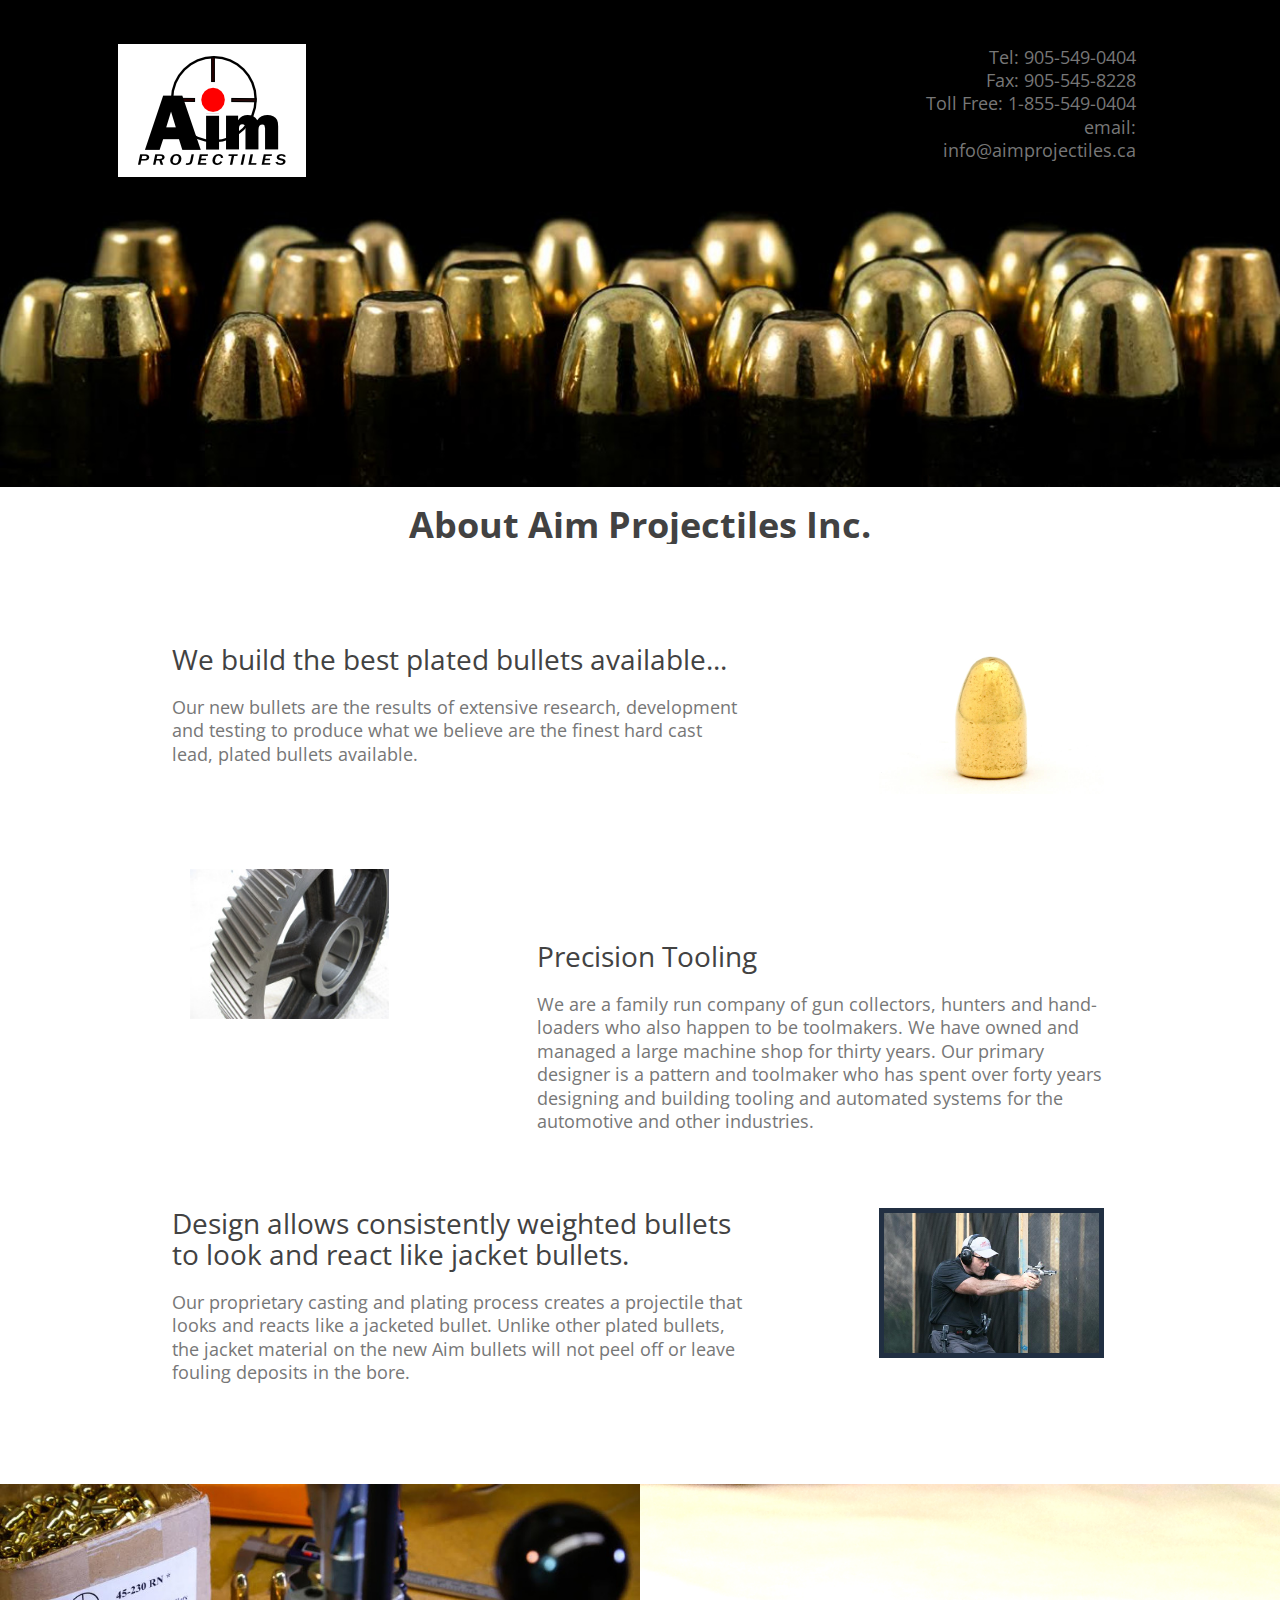
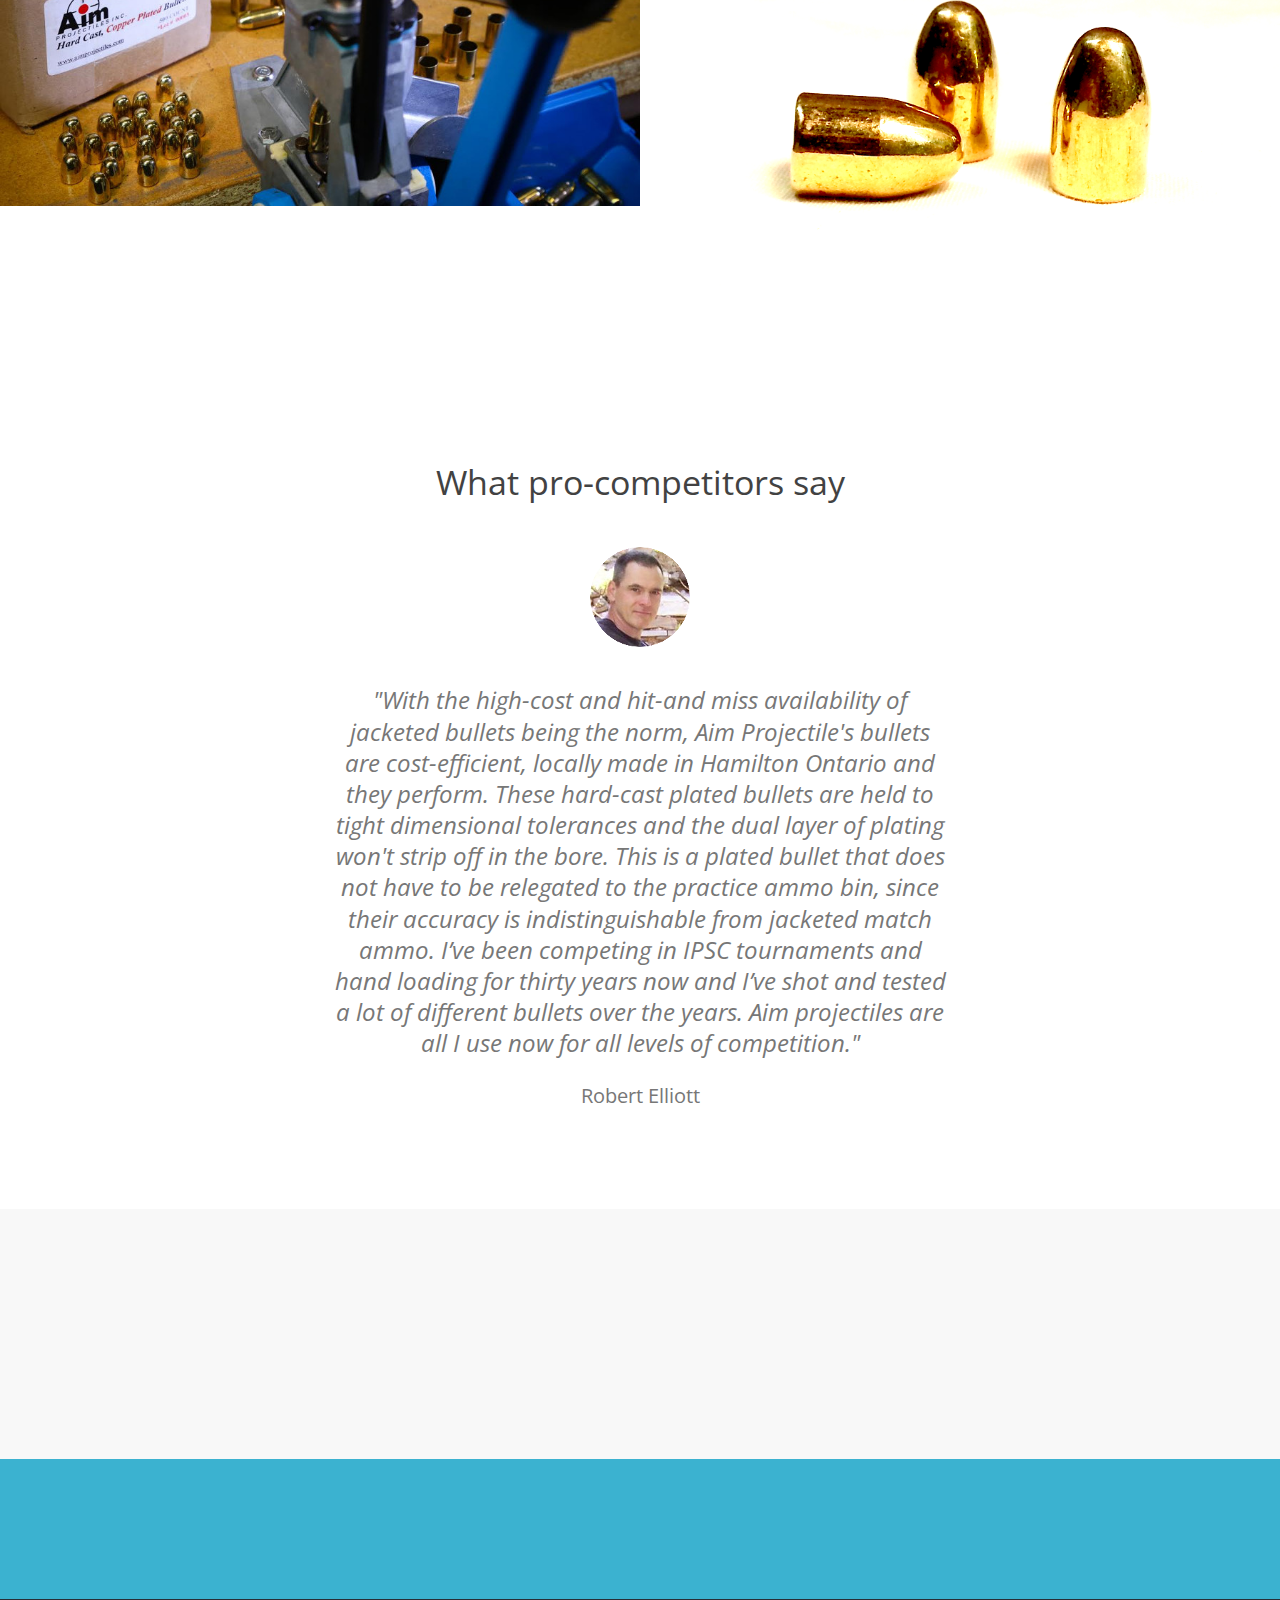
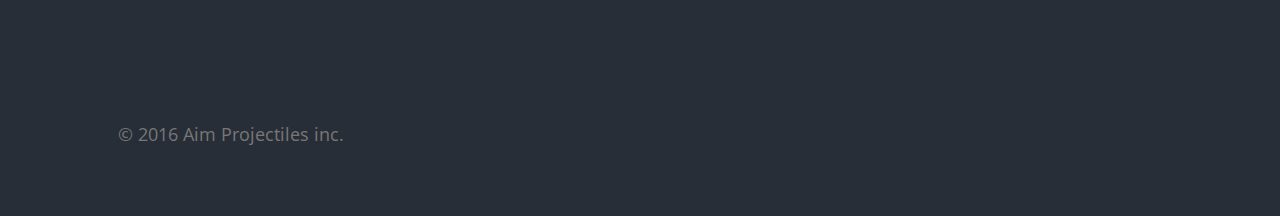
<file: index.html>
<!doctype html>
<html prefix="og: http://ogp.me/ns#" lang="en">
<head>
	<meta charset="utf-8">
	<meta http-equiv="X-UA-Compatible" content="IE=edge">
	<title>AIM Projectiles - Trust out bullets performance &amp; precision</title>
	<meta name="viewport" content="width=device-width, initial-scale=1">
	<meta name="Description" lang="en" content="">
	<!-- Schema.org markup for Google+ -->
	<meta itemprop="name" content="AIM Projectiles - Trust out bullets performance &amp; precision">
	<meta itemprop="description" content="custom designed tools build the best quality, performance and precion bullets">
	<meta itemprop="image" content="http://liviam.ca/assets/img/logos/logo_bk.png">
	<!-- Twitter Card data -->
	<meta name="twitter:card" content="summary_large_image">
	<meta name="twitter:site" content="@correlate-news">
	<meta name="twitter:title" content="AIM Projectiles - Trust out bullets performance &amp; precision">
	<meta name="twitter:description" content="Concussion Education Service">
	<meta name="twitter:creator" content="@author_handle">
	<meta name="twitter:image:src" content="http://liviam.ca/aimproj/assets/img/logos/aim_logo.png">
	<!-- Open Graph meta information -->
	<meta property="og:title" content="Aim Projectiles">
	<meta property="og:type" content="website">
	<meta property="og:url" content="http://liviam.ca">
	<meta property="og:image" content="http://liviam.ca/aimproj/assets/img/logos/aim_logo.png">
	<meta property="og:description" content="">
	<!-- Google Fonts -->
	<link href='http://fonts.googleapis.com/css?family=Open+Sans:700,600,800,400|Old+Standard+TT:400,700' rel='stylesheet' type='text/css'>
	<!-- Apple touch icon links -->
	<link rel="icon" sizes="192x192" href="touch-icon-192x192.png">
	<link rel="apple-touch-icon-precomposed" sizes="180x180" href="apple-touch-icon-180x180-precomposed.png">
	<link rel="apple-touch-icon-precomposed" sizes="152x152" href="apple-touch-icon-152x152-precomposed.png">
	<link rel="apple-touch-icon-precomposed" sizes="144x144" href="apple-touch-icon-144x144-precomposed.png">
	<link rel="apple-touch-icon-precomposed" sizes="120x120" href="apple-touch-icon-120x120-precomposed.png">
	<link rel="apple-touch-icon-precomposed" sizes="114x114" href="apple-touch-icon-114x114-precomposed.png">
	<link rel="apple-touch-icon-precomposed" sizes="76x76" href="apple-touch-icon-76x76-precomposed.png">
	<link rel="apple-touch-icon-precomposed" sizes="72x72" href="apple-touch-icon-72x72-precomposed.png">
	<link rel="apple-touch-icon-precomposed" href="apple-touch-icon-precomposed.png">
	<!-- Favicon link -->
	<link rel="shortcut icon" href="/favicon.ico">
	<!-- IE tile icon links -->
	<meta name="msapplication-TileColor" content="#FFFFFF">
	<meta name="msapplication-TileImage" content="assets/img/ms-icon-144x144.png">
	<meta name="msapplication-square310x310logo" content="assets/img/ms-icon-310x310.png">
	<meta name="msapplication-wide310x150logo" content="assets/img/ms-icon-310x150.png">
	<meta name="msapplication-square150x150logo" content="assets/img/ms-icon-150x150.png">
	<meta name="msapplication-square70x70logo" content="assets/img/ms-icon-70x70.png">
	<!-- CSS links -->
	<link rel="stylesheet" href="assets/css/normalize.css">
	<link rel="stylesheet" href="assets/css/base.css">
	<link rel="stylesheet" href="assets/css/layout.css">
	<link rel="stylesheet" href="assets/css/modules.css">
	<!-- Header Javascript links -->
	<!--[if lt IE 9]>
		<script src="assets/js/html5.js"></script>
		<script src="assets/js/respond.min.js"></script>
	<![endif]-->
</head>
<body>
<!-- banner -->
<div class="row row--banner">
	<header class="row container-wide header" role="banner">
		<div class="header__logo">
			<img src="assets/img/aim-logo.png" alt="AIM Projectiles Logo">
		</div>
		<!-- <nav class="header__nav" role="navigation">
			<ul>
				<li class="header__nav-bio"><a href="bio.html">Bio</a></li>
				<li class="header__nav-contact current"><a href="story.html">Blog</a></li>
			</ul>
			
		</nav> -->

		
	</header>
	<section class="row container-medium banner-content">
		<!-- <h1 class="banner-content__heading">
			AIM Projectiles Inc.
		</h1> -->
		<!--<a href="#"><img src="assets/img/icon-cta.png" alt="App store"></a> -->
	</section>
</div>
<!-- freshest stories -->
<!-- <div class="row row--padding-wide fresh-stories">
	<div class="row container-wide">
			<div class="col-wide fresh-stories__story1">
				<h2 class="fresh-stories__heading">
					Story One
				</h2>
				<p>
					<img src='./assets/img/x.jpg' />
					 <span>Sed cursus ante dapibus diam. Sed nisi. Nulla quis sem at nibh elementum imperdiet.</span>
				</p>
			</div>
			<div class="col-wide fresh-stories__story2">
				<h2 class="fresh-stories__heading">
					Story Two
				</h2>
				<p>
				<img src='assets/img/bell.jpg' />
				<span>Integer nec odio. Praesent libero. Sed cursus ante dapibus diam.</span> 

				</p>
			</div>
			<div class="col-wide fresh-stories__story3">
				<h2 class="fresh-stories__heading">
					Story Three
				</h2>
				<p>
					<img src='assets/img/head.jpg' />
					<span>Taciti sociosqu ad litora torquent per conubia nostra, per inceptos himenaeos.</span>
				</p>
			</div>
		</div>
	</div>
</div> -->
<div class="row container-wide header__contact">
	<ul>
		<li>Tel: 905-549-0404</li>
		<li>Fax: 905-545-8228</li>
		<li>Toll Free: 1-855-549-0404</li>
		<li>email: info@aimprojectiles.ca</li>
	</ul>
</div>
 <div class="row intro">
 	<h1>About Aim Projectiles Inc.</h1>
 </div>
<!-- features -->
<div class="row row--white row--padding-wide features">
	
	<div class="row container-medium">
		<div class="row features__row">
			<div class="col-narrow--right features__bullet">
			</div>
			<div class="col-wide">
				<h2 class="features__heading">
					We build the best plated bullets available...
				</h2>
				<p class="features__text">
					Our new bullets are the results of extensive research, development and testing to produce what we believe are the finest hard cast lead, plated bullets available. 
				</p>
			</div>
		</div>
		<div class="row features__row">
			<div class="col-narrow features__gear">
			</div>
			<div class="col-wide--right features__padding">
				<h2 class="features__heading">
					Precision Tooling
				</h2>
				<p class="features__text">
				We are a family run company of gun collectors, hunters and hand-loaders who also happen to be toolmakers. We have owned and managed a large machine shop for thirty years. Our primary designer is a pattern and toolmaker who has spent over forty years designing and building tooling and automated systems for the automotive and other industries. 
				</p>			
			</div>
		</div>
		<div class="row features__row">
			<div class="col-narrow--right features__shooter">
			</div>
			<div class="col-wide">
				<h2 class="features__heading">
					Design allows consistently weighted bullets to look and react like jacket bullets.
				</h2>
				<p class="features__text">
					Our proprietary casting and plating process creates a projectile that looks and reacts like a jacketed bullet. Unlike other plated bullets, the jacket material on the new Aim bullets will not peel off or leave fouling deposits in the bore. 
				</p>
			</div>
		</div>
	</div>
</div>

<!-- photos -->
<div class="row">
	<div class="col-medium">
		<img src="assets/img/mid1.jpg" alt="bullet machine with selection of bullets and blank shells">
	</div>
	<div class="col-medium">
		<img src="assets/img/mid2.png" alt="9mm-124gr RN bullets">
	</div>
</div>

<!-- testimonials -->
<div class="row row--white row--padding-wide testimonials">
	<section class="row container-narrow">
		<h3 class="testimonials__heading">
			What pro-competitors say
		</h3>
		<img src="assets/img/rob_avatar.png" alt="Robert Elliott - Avatar">
		<blockquote>
			<p class="testimonials__quote">
				<em>"With the high-cost and hit-and miss availability of jacketed bullets being the norm, Aim Projectile's bullets are cost-efficient, locally made in Hamilton Ontario and they perform. These hard-cast plated bullets are held to tight dimensional tolerances and the dual layer of plating won't strip off in the bore. This is a plated bullet that does not have to be relegated to the practice ammo bin, since their accuracy is indistinguishable from jacketed match ammo. I’ve been competing in IPSC tournaments and hand loading for thirty years now and I’ve shot and tested a lot of different bullets over the years.  Aim projectiles are all I use now for all levels of competition." </em>
			</p>
			<p class="testimonials__source">
				Robert Elliott
			</p>
		</blockquote>
	</section>
</div>

<!-- facts -->
<div class="row row--grey row--padding-wide facts">
	<section class="row container-narrow facts-intro">
		<h3 class="facts-intro__heading">
			<!-- A few facts -->
		</h3>
		<p class="facts-intro__text">
			<!-- Lorem ipsum dolor sit amet, consectetur adipiscing metus elit. -->
		</p>
	</section>
	<!-- <div class="row container-medium facts-list">
		<div class="col-narrow">
			<span class="facts-list__icons facts-list__id"></span>
			<h4 class="facts-list__heading">2,000,000</h4>
			<p class="facts-list__text">Lorem ipsum</p>
		</div>
		<div class="col-narrow">
			<span class="facts-list__icons facts-list__eye"></span>
			<h4 class="facts-list__heading">11,000,000</h4>
			<p class="facts-list__text">Lorem ipsum</p>
		</div>
		<div class="col-narrow">
			<span class="facts-list__icons facts-list__timer"></span>
			<h4 class="facts-list__heading">5 minutes</h4>
			<p class="facts-list__text">Lorem ipsum</p>
		</div>
		<div class="col-narrow">
			<span class="facts-list__icons facts-list__chart"></span>
			<h4 class="facts-list__heading">40%</h4>
			<p class="facts-list__text">Lorem ipsum</p>
		</div>
	</div> -->
</div>

<!-- press -->
<div class="row row--blue row--padding-medium press">
	<section class="row container-wide">
		<!-- <h3 class="press__heading">
			Recent press
		</h3> -->
		<div class="row">
			<!-- <div class="press__logos press__logos--solvable">
				<a href="#"><img src="assets/img/logo-solveable.png" alt="Solveable"></a>	
			</div>
			<div class="press__logos press__logos--nc">
				<a href="#"><img src="assets/img/logo-nc.png" alt="NC"></a>
			</div>
			<div class="press__logos press__logos--waratah">
				<a href="#"><img src="assets/img/logo-waratah.png" alt="The Waratah Post"></a>
			</div>
			<div class="press__logos press__logos--bevel">
				<a href="#"><img src="assets/img/logo-bevel.png" alt="The Bevel"></a>
			</div> -->
		</div>
	</section>
</div>

<!-- footer -->
<div class="row row--dark-grey row--padding-medium footer">
	<footer class="row container-wide" role="contentinfo">
		<div class="col-wide footer__info">
			<div class="footer__logo">
				<!-- <img src="assets/img/logos/concussion_smarts_final_small.png" alt="concussion smarts"> -->
			</div>
			<div class="row">
				<div class="col-medium">
					<!-- <ul>
						<li><a href="#">About</a></li>
						<li><a href="#">Contact</a></li>
						<li><a href="#">FAQ</a></li>
					</ul> -->
				</div>
				<!-- <div class="col-medium">
					<ul>
						<li><a href="#">Facebook</a></li>
						<li><a href="#">Twitter</a></li>
						<li><a href="#">Google+</a></li>
					</ul>
				</div> -->
			</div>
			<div class="row footer__copyright">
				<ul>
					<li>&copy; 2016 Aim Projectiles inc.</li>
					<!-- <li><a href="#">Privacy Policy</a></li>
					<li><a href="#">Terms</a></li> -->
				</ul>
			</div>
		</div>
		<div class="col-narrow--right footer__cta">
			<!-- <a href="#"><img src="assets/img/icon-cta.png" alt="App store"></a> -->
		</div>
		
		<script>
		  (function(i,s,o,g,r,a,m){i['GoogleAnalyticsObject']=r;i[r]=i[r]||function(){
		  (i[r].q=i[r].q||[]).push(arguments)},i[r].l=1*new Date();a=s.createElement(o),
		  m=s.getElementsByTagName(o)[0];a.async=1;a.src=g;m.parentNode.insertBefore(a,m)
		  })(window,document,'script','//www.google-analytics.com/analytics.js','ga');

		  ga('create', 'UA-72832203-1', 'auto');
		  ga('send', 'pageview');

		</script>
	</footer>
</div>
</body>
</html>
</file>
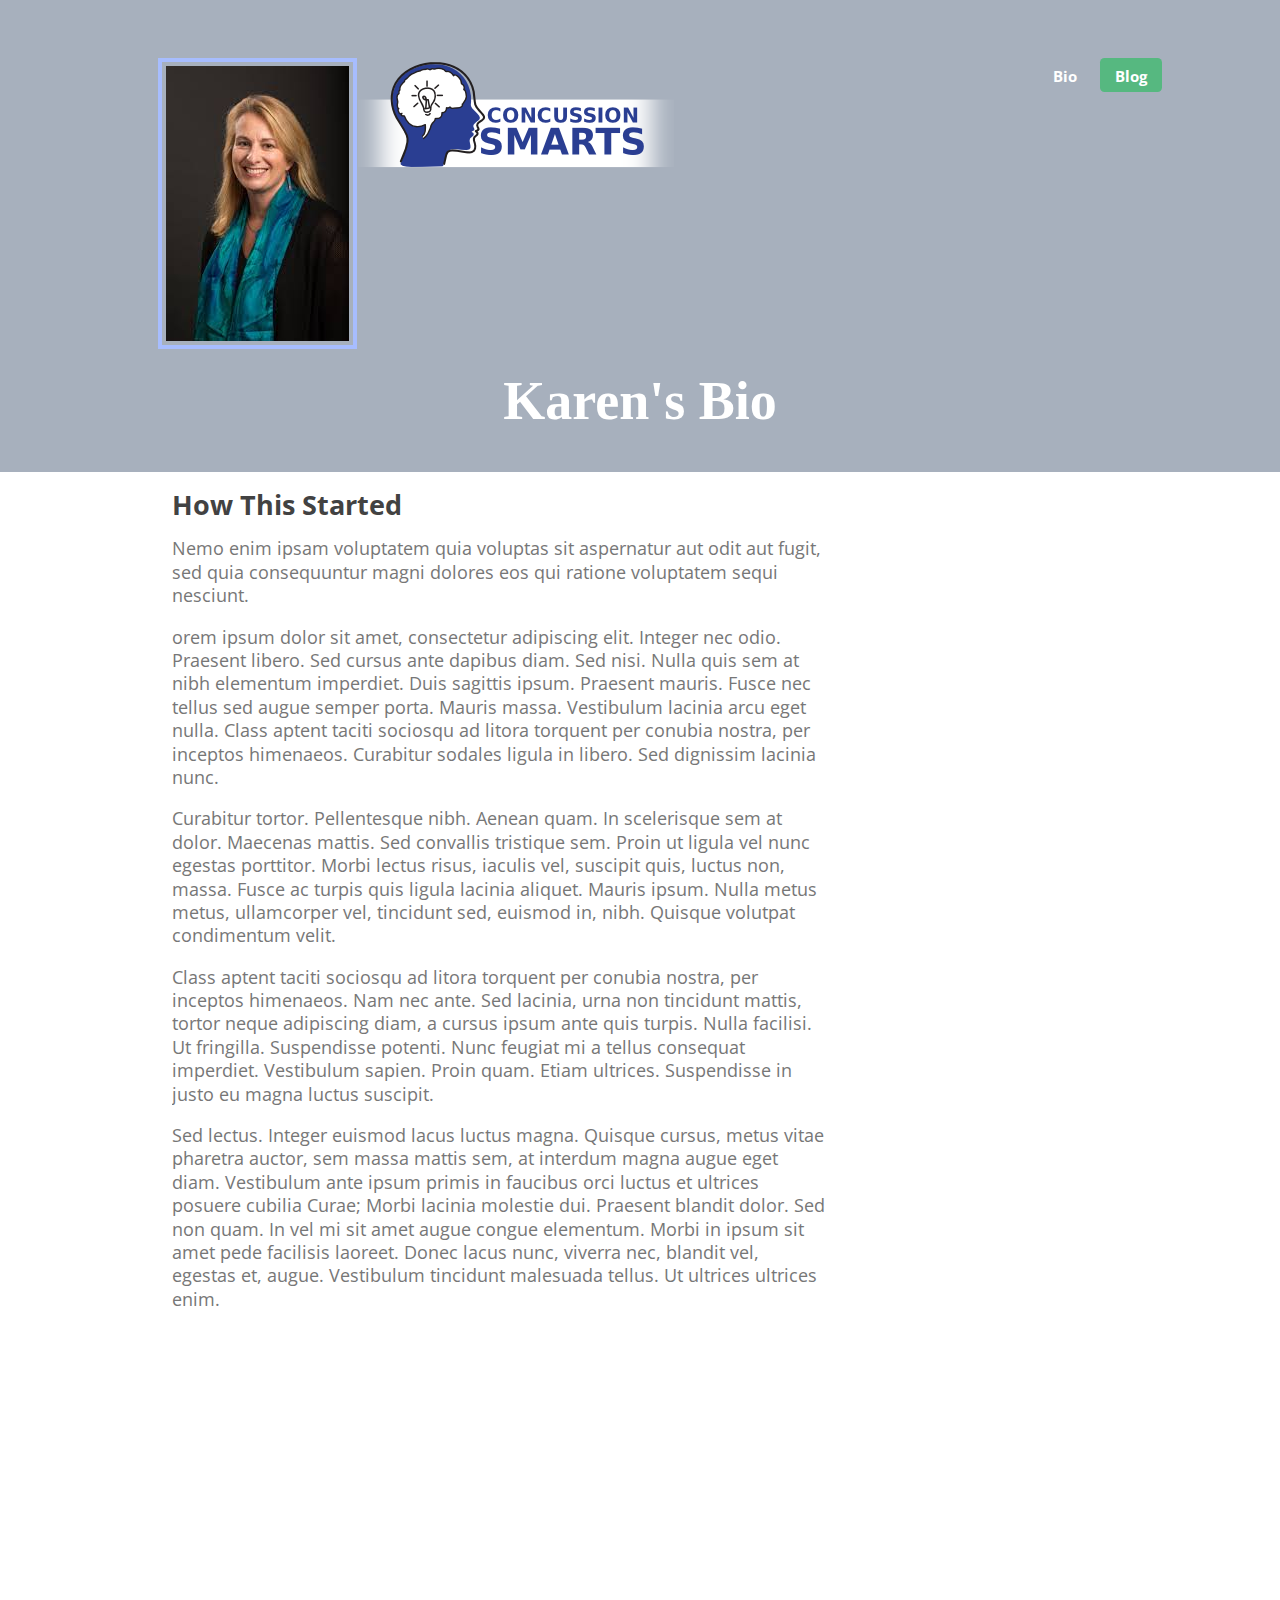
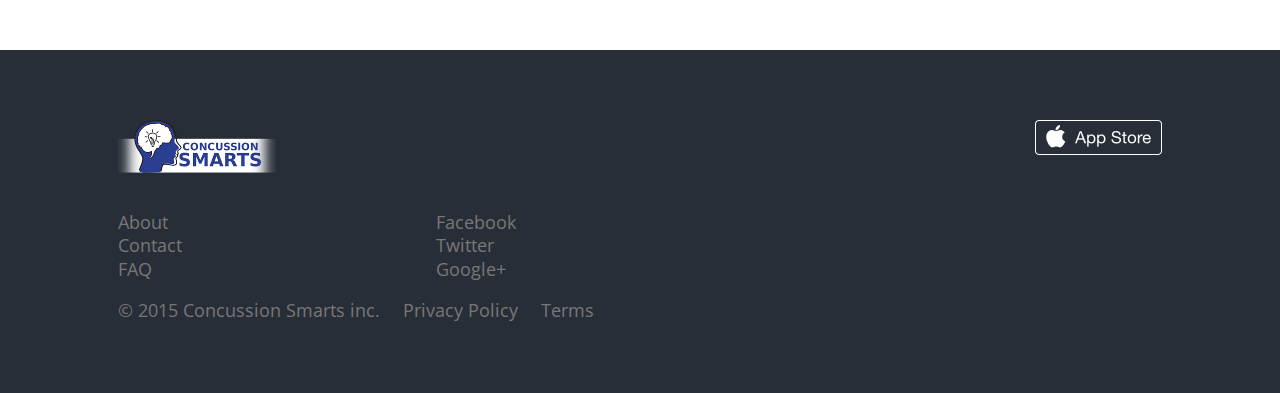
<file: bio.html>
<!doctype html>
<html prefix="og: http://ogp.me/ns#" lang="en">
<head>
	<meta charset="utf-8">
	<meta http-equiv="X-UA-Compatible" content="IE=edge">
	<title>Concussion Smarts - Bio - Karen Saevil-Turgeon</title>
	<meta name="viewport" content="width=device-width, initial-scale=1">
	<meta name="Description" lang="en" content="">
	<!-- Schema.org markup for Google+ -->
	<meta itemprop="name" content="Concussion Smarts - Know the facts - Education Service">
	<meta itemprop="description" content="concussion smarts boosts your knowlege so you know what to do with head injuries">
	<meta itemprop="image" content="http://liviam.ca/assets/img/logos/logo_bk.png">
	<!-- Twitter Card data -->
	<meta name="twitter:card" content="summary_large_image">
	<meta name="twitter:site" content="@correlate-news">
	<meta name="twitter:title" content="Concussion Smarts - Know the facts - Education Service">
	<meta name="twitter:description" content="Concussion Education Service">
	<meta name="twitter:creator" content="@author_handle">
	<meta name="twitter:image:src" content="http://liviam.ca/concussion-smarts/assets/img/logos/concussion_smarts_final_small.png">
	<!-- Open Graph meta information -->
	<meta property="og:title" content="Concussion Smarts">
	<meta property="og:type" content="website">
	<meta property="og:url" content="http://liviam.ca">
	<meta property="og:image" content="http://liviam.ca/concussion-smarts/assets/img/logos/concussion_smarts_final_small.png">
	<meta property="og:description" content="concussion smarts boosts your knowlege so you know what to do with head injuries">
	<!-- Google Fonts -->
	<link href='http://fonts.googleapis.com/css?family=Open+Sans:700,600,800,400|Old+Standard+TT:400,700' rel='stylesheet' type='text/css'>
	<!-- Apple touch icon links -->
	<link rel="icon" sizes="192x192" href="touch-icon-192x192.png">
	<link rel="apple-touch-icon-precomposed" sizes="180x180" href="apple-touch-icon-180x180-precomposed.png">
	<link rel="apple-touch-icon-precomposed" sizes="152x152" href="apple-touch-icon-152x152-precomposed.png">
	<link rel="apple-touch-icon-precomposed" sizes="144x144" href="apple-touch-icon-144x144-precomposed.png">
	<link rel="apple-touch-icon-precomposed" sizes="120x120" href="apple-touch-icon-120x120-precomposed.png">
	<link rel="apple-touch-icon-precomposed" sizes="114x114" href="apple-touch-icon-114x114-precomposed.png">
	<link rel="apple-touch-icon-precomposed" sizes="76x76" href="apple-touch-icon-76x76-precomposed.png">
	<link rel="apple-touch-icon-precomposed" sizes="72x72" href="apple-touch-icon-72x72-precomposed.png">
	<link rel="apple-touch-icon-precomposed" href="apple-touch-icon-precomposed.png">
	<!-- Favicon link -->
	<link rel="shortcut icon" href="/favicon.ico">
	<!-- IE tile icon links -->
	<meta name="msapplication-TileColor" content="#FFFFFF">
	<meta name="msapplication-TileImage" content="assets/img/ms-icon-144x144.png">
	<meta name="msapplication-square310x310logo" content="assets/img/ms-icon-310x310.png">
	<meta name="msapplication-wide310x150logo" content="assets/img/ms-icon-310x150.png">
	<meta name="msapplication-square150x150logo" content="assets/img/ms-icon-150x150.png">
	<meta name="msapplication-square70x70logo" content="assets/img/ms-icon-70x70.png">
	<!-- CSS links -->
	<link rel="stylesheet" href="assets/css/normalize.css">
	<link rel="stylesheet" href="assets/css/base.css">
	<link rel="stylesheet" href="assets/css/layout.css">
	<link rel="stylesheet" href="assets/css/modules.css">
	<!-- Header Javascript links -->
	<!--[if lt IE 9]>
		<script src="assets/js/html5.js"></script>
		<script src="assets/js/respond.min.js"></script>
	<![endif]-->
</head>
<body>
<!-- banner -->
<div class="row row--banner_cs_widget">
	<header class="row container-wide header" role="banner">
		<ul class="header__inline_list">
			<li class="header__bio">
				<img src="./assets/img/bio.jpg" />
			</li>
			<li class="header__logo">
				<img class='bio-logo' src="assets/img/logos/logo_bk.png" alt="Concussion Smarts">
			</li>
		</ul>
		<nav class="header__nav" role="navigation">
			<ul>
				<li class="header__nav-bio"><a href="bio.html">Bio</a></li>
				<li class="header__nav-contact current"><a href="story.html">Blog</a></li>
			</ul>
		</nav>
		<section class="row container-medium banner-content__heading_bio">
			<h1 class='banner-content_heading_layout '>Karen's Bio</h1>
			<!--<a href="#"><img src="assets/img/icon-cta.png" alt="App store"></a> -->
		</section>
	</header>
	
</div>
<!-- bio -->
<!-- freshest stories -->
<div class="row container-medium row--margin">
	<div class="row features__row">

			<div class="col-wide-stories stories__text">
				<h2 class="stories__heading">
					How This Started
				</h2>
				<p>
					Nemo enim ipsam voluptatem quia voluptas sit aspernatur aut odit aut fugit, sed quia consequuntur magni dolores eos qui ratione voluptatem sequi nesciunt. 
				</p>
			
				<p>
					 orem ipsum dolor sit amet, consectetur adipiscing elit. Integer nec odio. Praesent libero. Sed cursus ante dapibus diam. Sed nisi. Nulla quis sem at nibh elementum imperdiet. Duis sagittis ipsum. Praesent mauris. Fusce nec tellus sed augue semper porta. Mauris massa. Vestibulum lacinia arcu eget nulla. Class aptent taciti sociosqu ad litora torquent per conubia nostra, per inceptos himenaeos. Curabitur sodales ligula in libero. Sed dignissim lacinia nunc. 
				</p>
				<p>
				Curabitur tortor. Pellentesque nibh. Aenean quam. In scelerisque sem at dolor. Maecenas mattis. Sed convallis tristique sem. Proin ut ligula vel nunc egestas porttitor. Morbi lectus risus, iaculis vel, suscipit quis, luctus non, massa. Fusce ac turpis quis ligula lacinia aliquet. Mauris ipsum. Nulla metus metus, ullamcorper vel, tincidunt sed, euismod in, nibh. Quisque volutpat condimentum velit. 
				</p>
				<p>
				Class aptent taciti sociosqu ad litora torquent per conubia nostra, per inceptos himenaeos. Nam nec ante. Sed lacinia, urna non tincidunt mattis, tortor neque adipiscing diam, a cursus ipsum ante quis turpis. Nulla facilisi. Ut fringilla. Suspendisse potenti. Nunc feugiat mi a tellus consequat imperdiet. Vestibulum sapien. Proin quam. Etiam ultrices. Suspendisse in justo eu magna luctus suscipit. 
				</p>
				<p>
				Sed lectus. Integer euismod lacus luctus magna. Quisque cursus, metus vitae pharetra auctor, sem massa mattis sem, at interdum magna augue eget diam. Vestibulum ante ipsum primis in faucibus orci luctus et ultrices posuere cubilia Curae; Morbi lacinia molestie dui. Praesent blandit dolor. Sed non quam. In vel mi sit amet augue congue elementum. Morbi in ipsum sit amet pede facilisis laoreet. Donec lacus nunc, viverra nec, blandit vel, egestas et, augue. Vestibulum tincidunt malesuada tellus. Ut ultrices ultrices enim. 
				</p>
		</div>
		<div class="col-narrow-stories cs_widget ">
			<div class="cs_widget__row">
				<div class="features__bike ">
				</div>
			</div>
			<div class="cs_widget__row">
				<div class="features__bike ">
				</div>
			</div>
			<div class="cs_widget__row">
				<div class="features__bike ">
				</div>
			</div>
			<div class="cs_widget__row">
				<div class="features__bike ">
				</div>
			</div>
			<div class="cs_widget__row">
				<div class="features__bike ">
				</div>
			</div>
			<div class="cs_widget__row">
				<div class="features__bike ">
				</div>
			</div>
		</div>
	</div>
</div>

<!-- footer -->
<div class="row row--dark-grey row--padding-medium footer">
	<footer class="row container-wide" role="contentinfo">
		<div class="col-wide footer__info">
			<div class="footer__logo">
				<img src="assets/img/logos/concussion_smarts_final_small.png" alt="concussion smarts">
			</div>
			<div class="row">
				<div class="col-medium">
					<ul>
						<li><a href="#">About</a></li>
						<li><a href="#">Contact</a></li>
						<li><a href="#">FAQ</a></li>
					</ul>
				</div>
				<div class="col-medium">
					<ul>
						<li><a href="#">Facebook</a></li>
						<li><a href="#">Twitter</a></li>
						<li><a href="#">Google+</a></li>
					</ul>
				</div>
			</div>
			<div class="row footer__copyright">
				<ul>
					<li>&copy; 2015 Concussion Smarts inc.</li>
					<li><a href="#">Privacy Policy</a></li>
					<li><a href="#">Terms</a></li>
				</ul>
			</div>
		</div>
		<div class="col-narrow--right footer__cta">
			<a href="#"><img src="assets/img/icon-cta.png" alt="App store"></a>
		</div>
	</footer>
</div>
</body>
</html>
</file>
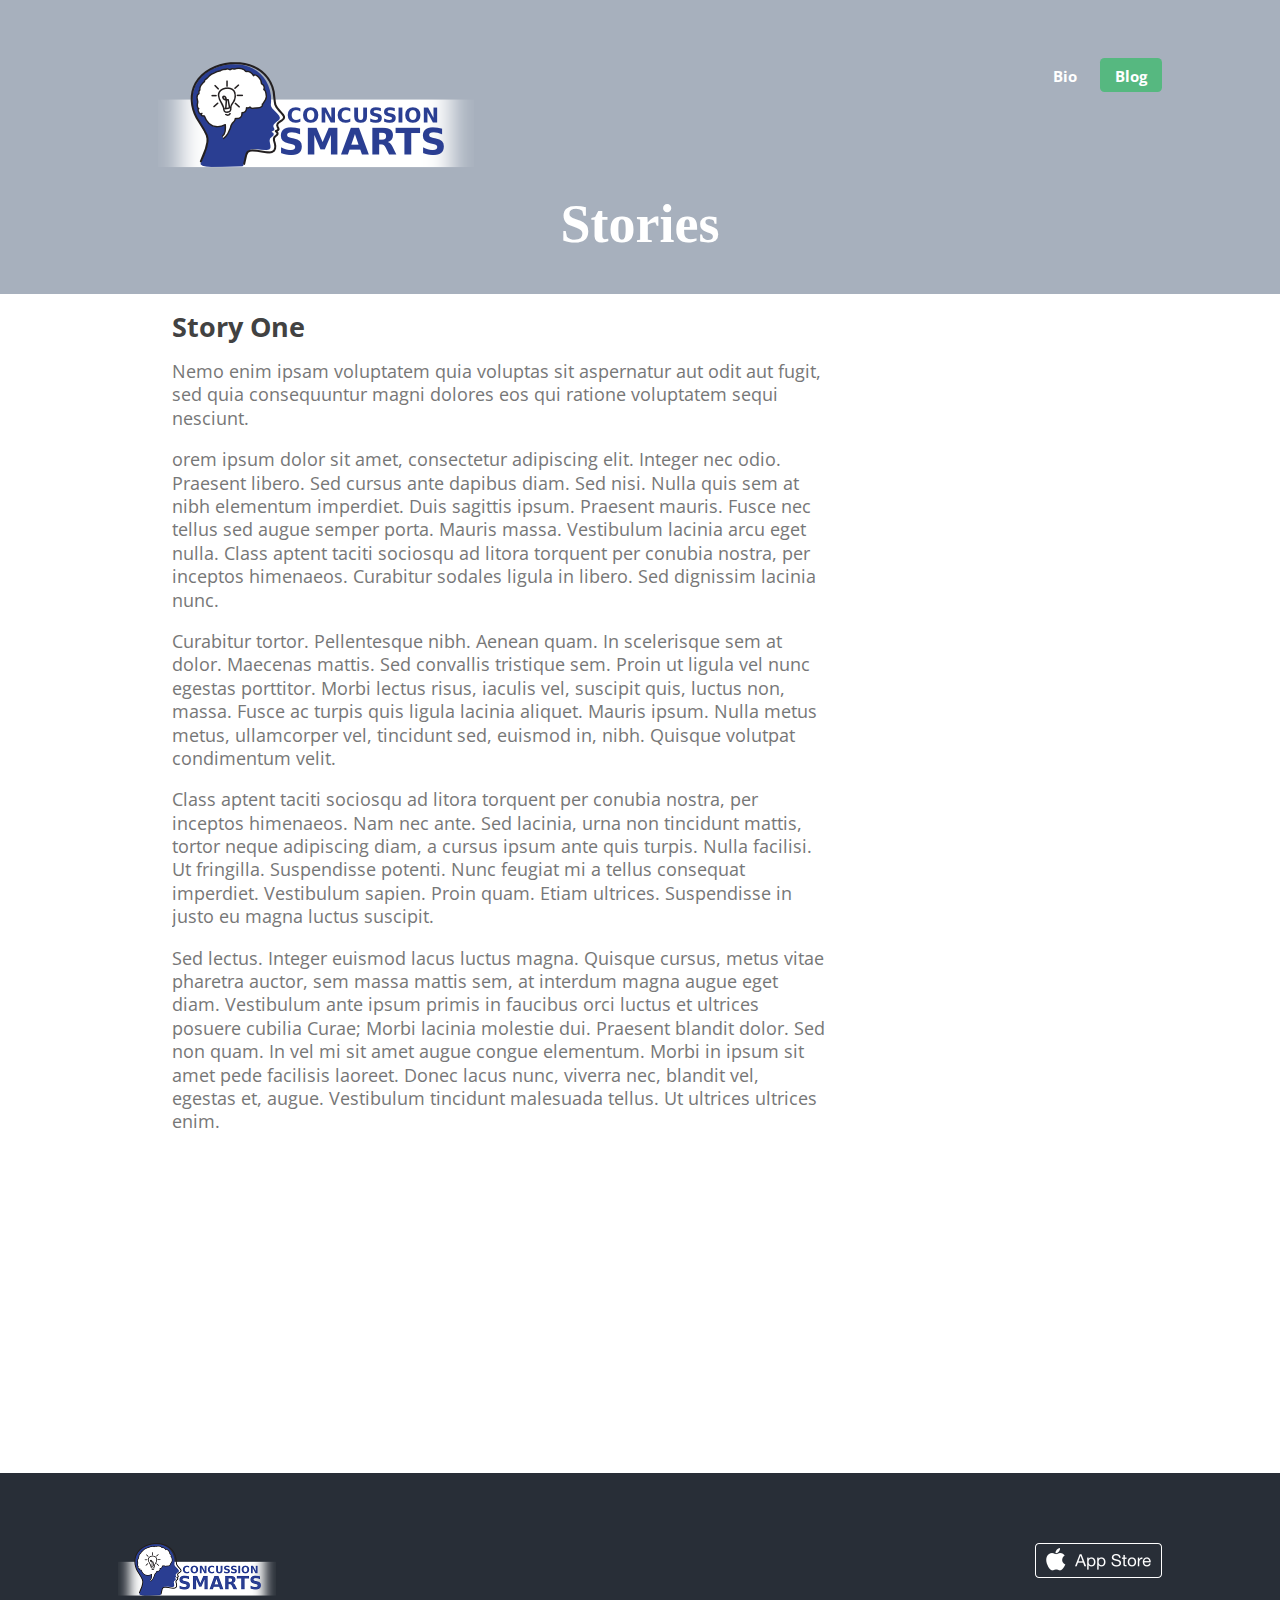
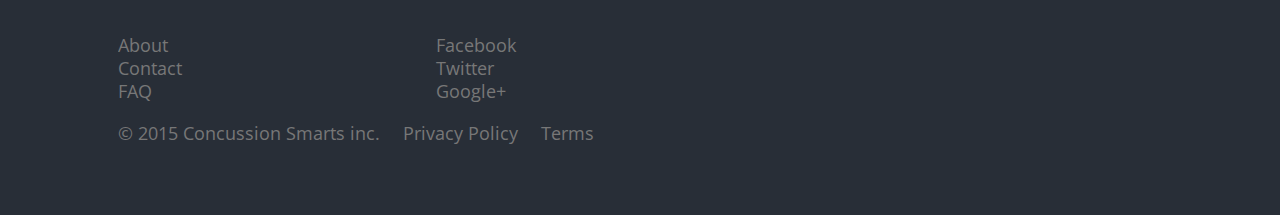
<file: category.html>
<!doctype html>
<html prefix="og: http://ogp.me/ns#" lang="en">
<head>
	<meta charset="utf-8">
	<meta http-equiv="X-UA-Compatible" content="IE=edge">
	<title>Concussion Smarts - Articles</title>
	<meta name="viewport" content="width=device-width, initial-scale=1">
	<meta name="Description" lang="en" content="">
	<!-- Schema.org markup for Google+ -->
	<meta itemprop="name" content="Concussion Smarts - Know the facts - Education Service">
	<meta itemprop="description" content="concussion smarts boosts your knowlege so you know what to do with head injuries">
	<meta itemprop="image" content="http://liviam.ca/assets/img/logos/logo_bk.png">
	<!-- Twitter Card data -->
	<meta name="twitter:card" content="summary_large_image">
	<meta name="twitter:site" content="@correlate-news">
	<meta name="twitter:title" content="Concussion Smarts - Know the facts - Education Service">
	<meta name="twitter:description" content="Concussion Education Service">
	<meta name="twitter:creator" content="@author_handle">
	<meta name="twitter:image:src" content="http://liviam.ca/concussion-smarts/assets/img/logos/concussion_smarts_final_small.png">
	<!-- Open Graph meta information -->
	<meta property="og:title" content="Concussion Smarts">
	<meta property="og:type" content="website">
	<meta property="og:url" content="http://liviam.ca">
	<meta property="og:image" content="http://liviam.ca/concussion-smarts/assets/img/logos/concussion_smarts_final_small.png">
	<meta property="og:description" content="concussion smarts boosts your knowlege so you know what to do with head injuries">
	<!-- Google Fonts -->
	<link href='http://fonts.googleapis.com/css?family=Open+Sans:700,600,800,400|Old+Standard+TT:400,700' rel='stylesheet' type='text/css'>
	<!-- Apple touch icon links -->
	<link rel="icon" sizes="192x192" href="touch-icon-192x192.png">
	<link rel="apple-touch-icon-precomposed" sizes="180x180" href="apple-touch-icon-180x180-precomposed.png">
	<link rel="apple-touch-icon-precomposed" sizes="152x152" href="apple-touch-icon-152x152-precomposed.png">
	<link rel="apple-touch-icon-precomposed" sizes="144x144" href="apple-touch-icon-144x144-precomposed.png">
	<link rel="apple-touch-icon-precomposed" sizes="120x120" href="apple-touch-icon-120x120-precomposed.png">
	<link rel="apple-touch-icon-precomposed" sizes="114x114" href="apple-touch-icon-114x114-precomposed.png">
	<link rel="apple-touch-icon-precomposed" sizes="76x76" href="apple-touch-icon-76x76-precomposed.png">
	<link rel="apple-touch-icon-precomposed" sizes="72x72" href="apple-touch-icon-72x72-precomposed.png">
	<link rel="apple-touch-icon-precomposed" href="apple-touch-icon-precomposed.png">
	<!-- Favicon link -->
	<link rel="shortcut icon" href="/favicon.ico">
	<!-- IE tile icon links -->
	<meta name="msapplication-TileColor" content="#FFFFFF">
	<meta name="msapplication-TileImage" content="assets/img/ms-icon-144x144.png">
	<meta name="msapplication-square310x310logo" content="assets/img/ms-icon-310x310.png">
	<meta name="msapplication-wide310x150logo" content="assets/img/ms-icon-310x150.png">
	<meta name="msapplication-square150x150logo" content="assets/img/ms-icon-150x150.png">
	<meta name="msapplication-square70x70logo" content="assets/img/ms-icon-70x70.png">
	<!-- CSS links -->
	<link rel="stylesheet" href="assets/css/normalize.css">
	<link rel="stylesheet" href="assets/css/base.css">
	<link rel="stylesheet" href="assets/css/layout.css">
	<link rel="stylesheet" href="assets/css/modules.css">
	<!-- Header Javascript links -->
	<!--[if lt IE 9]>
		<script src="assets/js/html5.js"></script>
		<script src="assets/js/respond.min.js"></script>
	<![endif]-->
</head>
<body>
<!-- banner -->
<div class="row row--banner_cs_widget">
	<header class="row container-wide header" role="banner">
		<ul class="header__inline_list">
			<li class="header__logo">
				<img class='bio-logo' src="assets/img/logos/logo_bk.png" alt="Concussion Smarts">
			</li>
		</ul>
		<nav class="header__nav" role="navigation">
			<ul>
				<li class="header__nav-bio"><a href="bio.html">Bio</a></li>
				<li class="header__nav-contact current"><a href="story.html">Blog</a></li>
			</ul>
		</nav>
		<section class="row container-medium banner-content__heading_bio">
			<h1 class='banner-content_heading_layout '>Stories</h1>
			<!--<a href="#"><img src="assets/img/icon-cta.png" alt="App store"></a> -->
		</section>
	</header>
	
</div>
<!-- freshest stories -->
<div class="row container-medium row--margin">
	<div class="row features__row">

			<div class="col-wide-stories stories__text">
				<h2 class="stories__heading">
					Story One
				</h2>
				<p>
					Nemo enim ipsam voluptatem quia voluptas sit aspernatur aut odit aut fugit, sed quia consequuntur magni dolores eos qui ratione voluptatem sequi nesciunt. 
				</p>
			
				<p>
					 orem ipsum dolor sit amet, consectetur adipiscing elit. Integer nec odio. Praesent libero. Sed cursus ante dapibus diam. Sed nisi. Nulla quis sem at nibh elementum imperdiet. Duis sagittis ipsum. Praesent mauris. Fusce nec tellus sed augue semper porta. Mauris massa. Vestibulum lacinia arcu eget nulla. Class aptent taciti sociosqu ad litora torquent per conubia nostra, per inceptos himenaeos. Curabitur sodales ligula in libero. Sed dignissim lacinia nunc. 
				</p>
				<p>
				Curabitur tortor. Pellentesque nibh. Aenean quam. In scelerisque sem at dolor. Maecenas mattis. Sed convallis tristique sem. Proin ut ligula vel nunc egestas porttitor. Morbi lectus risus, iaculis vel, suscipit quis, luctus non, massa. Fusce ac turpis quis ligula lacinia aliquet. Mauris ipsum. Nulla metus metus, ullamcorper vel, tincidunt sed, euismod in, nibh. Quisque volutpat condimentum velit. 
				</p>
				<p>
				Class aptent taciti sociosqu ad litora torquent per conubia nostra, per inceptos himenaeos. Nam nec ante. Sed lacinia, urna non tincidunt mattis, tortor neque adipiscing diam, a cursus ipsum ante quis turpis. Nulla facilisi. Ut fringilla. Suspendisse potenti. Nunc feugiat mi a tellus consequat imperdiet. Vestibulum sapien. Proin quam. Etiam ultrices. Suspendisse in justo eu magna luctus suscipit. 
				</p>
				<p>
				Sed lectus. Integer euismod lacus luctus magna. Quisque cursus, metus vitae pharetra auctor, sem massa mattis sem, at interdum magna augue eget diam. Vestibulum ante ipsum primis in faucibus orci luctus et ultrices posuere cubilia Curae; Morbi lacinia molestie dui. Praesent blandit dolor. Sed non quam. In vel mi sit amet augue congue elementum. Morbi in ipsum sit amet pede facilisis laoreet. Donec lacus nunc, viverra nec, blandit vel, egestas et, augue. Vestibulum tincidunt malesuada tellus. Ut ultrices ultrices enim. 
				</p>
		</div>
		<div class="col-narrow-stories cs_widget ">
			<div class="cs_widget__row">
				<div class="features__bike ">
				</div>
			</div>
			<div class="cs_widget__row">
				<div class="features__bike ">
				</div>
			</div>
			<div class="cs_widget__row">
				<div class="features__bike ">
				</div>
			</div>
			<div class="cs_widget__row">
				<div class="features__bike ">
				</div>
			</div>
			<div class="cs_widget__row">
				<div class="features__bike ">
				</div>
			</div>
			<div class="cs_widget__row">
				<div class="features__bike ">
				</div>
			</div>
		</div>
	</div>
</div>

<!-- footer -->
<div class="row row--dark-grey row--padding-medium footer">
	<footer class="row container-wide" role="contentinfo">
		<div class="col-wide footer__info">
			<div class="footer__logo">
				<img src="assets/img/logos/concussion_smarts_final_small.png" alt="concussion smarts">
			</div>
			<div class="row">
				<div class="col-medium">
					<ul>
						<li><a href="#">About</a></li>
						<li><a href="#">Contact</a></li>
						<li><a href="#">FAQ</a></li>
					</ul>
				</div>
				<div class="col-medium">
					<ul>
						<li><a href="#">Facebook</a></li>
						<li><a href="#">Twitter</a></li>
						<li><a href="#">Google+</a></li>
					</ul>
				</div>
			</div>
			<div class="row footer__copyright">
				<ul>
					<li>&copy; 2015 Concussion Smarts inc.</li>
					<li><a href="#">Privacy Policy</a></li>
					<li><a href="#">Terms</a></li>
				</ul>
			</div>
		</div>
		<div class="col-narrow--right footer__cta">
			<a href="#"><img src="assets/img/icon-cta.png" alt="App store"></a>
		</div>
	</footer>
</div>
</body>
</html>
</file>
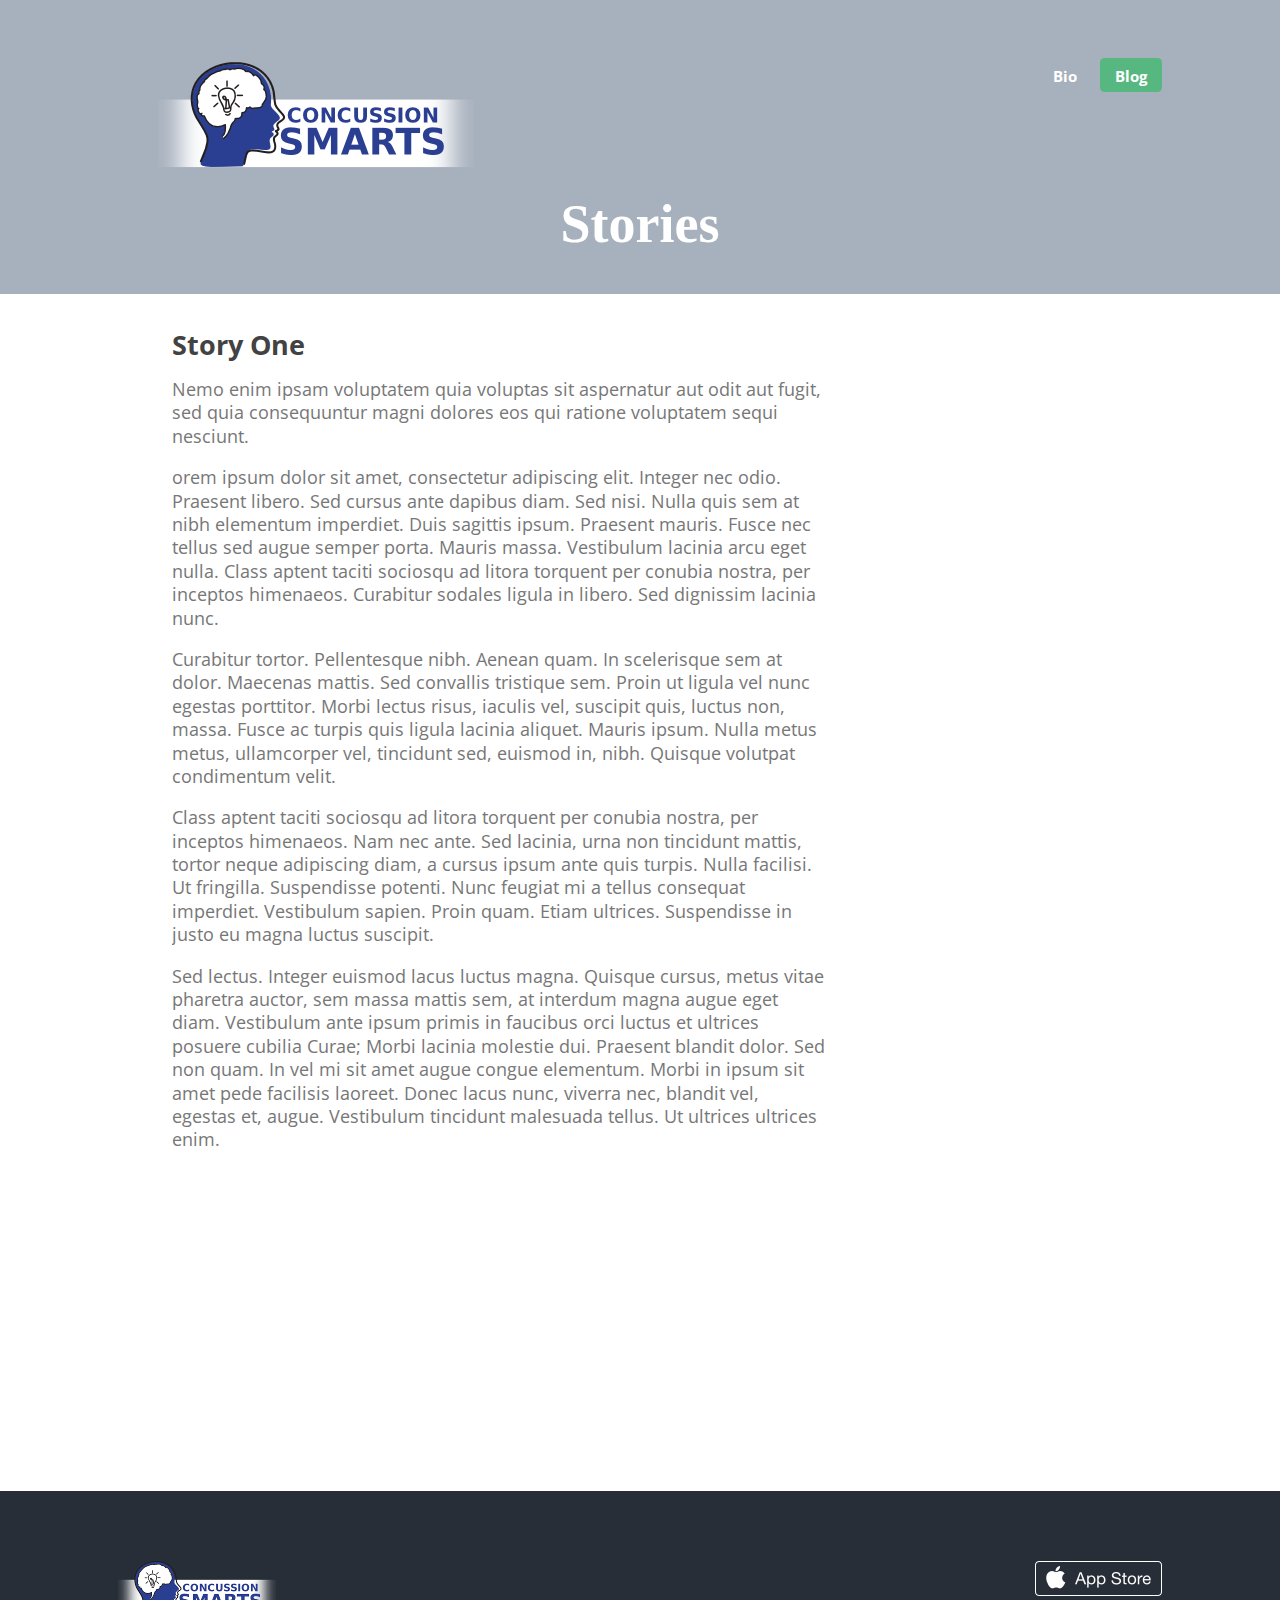
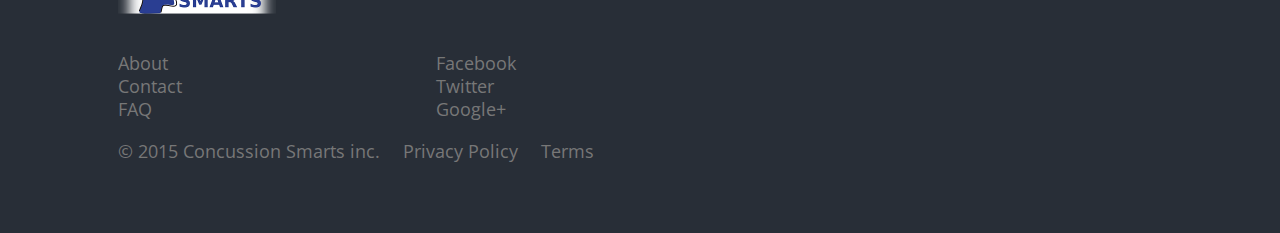
<file: story.html>
<!doctype html>
<html prefix="og: http://ogp.me/ns#" lang="en">
<head>
	<meta charset="utf-8">
	<meta http-equiv="X-UA-Compatible" content="IE=edge">
	<title>Concussion Smarts - Articles</title>
	<meta name="viewport" content="width=device-width, initial-scale=1">
	<meta name="Description" lang="en" content="">
	<!-- Schema.org markup for Google+ -->
	<meta itemprop="name" content="Concussion Smarts - Know the facts - Education Service">
	<meta itemprop="description" content="concussion smarts boosts your knowlege so you know what to do with head injuries">
	<meta itemprop="image" content="http://liviam.ca/assets/img/logos/logo_bk.png">
	<!-- Twitter Card data -->
	<meta name="twitter:card" content="summary_large_image">
	<meta name="twitter:site" content="@correlate-news">
	<meta name="twitter:title" content="Concussion Smarts - Know the facts - Education Service">
	<meta name="twitter:description" content="Concussion Education Service">
	<meta name="twitter:creator" content="@author_handle">
	<meta name="twitter:image:src" content="http://liviam.ca/concussion-smarts/assets/img/logos/concussion_smarts_final_small.png">
	<!-- Open Graph meta information -->
	<meta property="og:title" content="Concussion Smarts">
	<meta property="og:type" content="website">
	<meta property="og:url" content="http://liviam.ca">
	<meta property="og:image" content="http://liviam.ca/concussion-smarts/assets/img/logos/concussion_smarts_final_small.png">
	<meta property="og:description" content="concussion smarts boosts your knowlege so you know what to do with head injuries">
	<!-- Google Fonts -->
	<link href='http://fonts.googleapis.com/css?family=Open+Sans:700,600,800,400|Old+Standard+TT:400,700' rel='stylesheet' type='text/css'>
	<!-- Apple touch icon links -->
	<link rel="icon" sizes="192x192" href="touch-icon-192x192.png">
	<link rel="apple-touch-icon-precomposed" sizes="180x180" href="apple-touch-icon-180x180-precomposed.png">
	<link rel="apple-touch-icon-precomposed" sizes="152x152" href="apple-touch-icon-152x152-precomposed.png">
	<link rel="apple-touch-icon-precomposed" sizes="144x144" href="apple-touch-icon-144x144-precomposed.png">
	<link rel="apple-touch-icon-precomposed" sizes="120x120" href="apple-touch-icon-120x120-precomposed.png">
	<link rel="apple-touch-icon-precomposed" sizes="114x114" href="apple-touch-icon-114x114-precomposed.png">
	<link rel="apple-touch-icon-precomposed" sizes="76x76" href="apple-touch-icon-76x76-precomposed.png">
	<link rel="apple-touch-icon-precomposed" sizes="72x72" href="apple-touch-icon-72x72-precomposed.png">
	<link rel="apple-touch-icon-precomposed" href="apple-touch-icon-precomposed.png">
	<!-- Favicon link -->
	<link rel="shortcut icon" href="/favicon.ico">
	<!-- IE tile icon links -->
	<meta name="msapplication-TileColor" content="#FFFFFF">
	<meta name="msapplication-TileImage" content="assets/img/ms-icon-144x144.png">
	<meta name="msapplication-square310x310logo" content="assets/img/ms-icon-310x310.png">
	<meta name="msapplication-wide310x150logo" content="assets/img/ms-icon-310x150.png">
	<meta name="msapplication-square150x150logo" content="assets/img/ms-icon-150x150.png">
	<meta name="msapplication-square70x70logo" content="assets/img/ms-icon-70x70.png">
	<!-- CSS links -->
	<link rel="stylesheet" href="assets/css/normalize.css">
	<link rel="stylesheet" href="assets/css/base.css">
	<link rel="stylesheet" href="assets/css/layout.css">
	<link rel="stylesheet" href="assets/css/modules.css">
	<!-- Header Javascript links -->
	<!--[if lt IE 9]>
		<script src="assets/js/html5.js"></script>
		<script src="assets/js/respond.min.js"></script>
	<![endif]-->
</head>
<body>
<!-- banner -->
<div class="row row--banner_cs_widget">
	<header class="row container-wide header" role="banner">
		<ul class="header__inline_list">
			<li class="header__logo">
				<img class='bio-logo' src="assets/img/logos/logo_bk.png" alt="Concussion Smarts">
			</li>
		</ul>
		<nav class="header__nav" role="navigation">
			<ul>
				<li class="header__nav-bio"><a href="bio.html">Bio</a></li>
				<li class="header__nav-contact current"><a href="story.html">Blog</a></li>
			</ul>
		</nav>
		<section class="row container-medium banner-content__heading_bio">
			<h1 class='banner-content_heading_layout '>Stories</h1>
			<!--<a href="#"><img src="assets/img/icon-cta.png" alt="App store"></a> -->
		</section>
	</header>
	
</div>

<!-- featured image -->
<div class="row container-medium row--margin stories__featured-image">

</div>

<!-- freshest stories -->
<div class="row container-medium row--margin">
	<div class="row features__row">

			<div class="col-wide-stories stories__text">
				<h2 class="stories__heading">
					Story One
				</h2>
				<p>
					Nemo enim ipsam voluptatem quia voluptas sit aspernatur aut odit aut fugit, sed quia consequuntur magni dolores eos qui ratione voluptatem sequi nesciunt. 
				</p>
			
				<p>
					 orem ipsum dolor sit amet, consectetur adipiscing elit. Integer nec odio. Praesent libero. Sed cursus ante dapibus diam. Sed nisi. Nulla quis sem at nibh elementum imperdiet. Duis sagittis ipsum. Praesent mauris. Fusce nec tellus sed augue semper porta. Mauris massa. Vestibulum lacinia arcu eget nulla. Class aptent taciti sociosqu ad litora torquent per conubia nostra, per inceptos himenaeos. Curabitur sodales ligula in libero. Sed dignissim lacinia nunc. 
				</p>
				<p>
				Curabitur tortor. Pellentesque nibh. Aenean quam. In scelerisque sem at dolor. Maecenas mattis. Sed convallis tristique sem. Proin ut ligula vel nunc egestas porttitor. Morbi lectus risus, iaculis vel, suscipit quis, luctus non, massa. Fusce ac turpis quis ligula lacinia aliquet. Mauris ipsum. Nulla metus metus, ullamcorper vel, tincidunt sed, euismod in, nibh. Quisque volutpat condimentum velit. 
				</p>
				<p>
				Class aptent taciti sociosqu ad litora torquent per conubia nostra, per inceptos himenaeos. Nam nec ante. Sed lacinia, urna non tincidunt mattis, tortor neque adipiscing diam, a cursus ipsum ante quis turpis. Nulla facilisi. Ut fringilla. Suspendisse potenti. Nunc feugiat mi a tellus consequat imperdiet. Vestibulum sapien. Proin quam. Etiam ultrices. Suspendisse in justo eu magna luctus suscipit. 
				</p>
				<p>
				Sed lectus. Integer euismod lacus luctus magna. Quisque cursus, metus vitae pharetra auctor, sem massa mattis sem, at interdum magna augue eget diam. Vestibulum ante ipsum primis in faucibus orci luctus et ultrices posuere cubilia Curae; Morbi lacinia molestie dui. Praesent blandit dolor. Sed non quam. In vel mi sit amet augue congue elementum. Morbi in ipsum sit amet pede facilisis laoreet. Donec lacus nunc, viverra nec, blandit vel, egestas et, augue. Vestibulum tincidunt malesuada tellus. Ut ultrices ultrices enim. 
				</p>
		</div>
		<div class="col-narrow-stories cs_widget ">
			<div class="cs_widget__row">
				<div class="features__bike ">
				</div>
			</div>
			<div class="cs_widget__row">
				<div class="features__bike ">
				</div>
			</div>
			<div class="cs_widget__row">
				<div class="features__bike ">
				</div>
			</div>
			<div class="cs_widget__row">
				<div class="features__bike ">
				</div>
			</div>
			<div class="cs_widget__row">
				<div class="features__bike ">
				</div>
			</div>
			<div class="cs_widget__row">
				<div class="features__bike ">
				</div>
			</div>
		</div>
	</div>
</div>

<!-- footer -->
<div class="row row--dark-grey row--padding-medium footer">
	<footer class="row container-wide" role="contentinfo">
		<div class="col-wide footer__info">
			<div class="footer__logo">
				<img src="assets/img/logos/concussion_smarts_final_small.png" alt="concussion smarts">
			</div>
			<div class="row">
				<div class="col-medium">
					<ul>
						<li><a href="#">About</a></li>
						<li><a href="#">Contact</a></li>
						<li><a href="#">FAQ</a></li>
					</ul>
				</div>
				<div class="col-medium">
					<ul>
						<li><a href="#">Facebook</a></li>
						<li><a href="#">Twitter</a></li>
						<li><a href="#">Google+</a></li>
					</ul>
				</div>
			</div>
			<div class="row footer__copyright">
				<ul>
					<li>&copy; 2015 Concussion Smarts inc.</li>
					<li><a href="#">Privacy Policy</a></li>
					<li><a href="#">Terms</a></li>
				</ul>
			</div>
		</div>
		<div class="col-narrow--right footer__cta">
			<a href="#"><img src="assets/img/icon-cta.png" alt="App store"></a>
		</div>
	</footer>
</div>
</body>
</html>
</file>
<file: assets/css/base.css>
/* ----------------------------
base
---------------------------- */

html,
body
{
	color: #777;
	background: #fff;
}

body
{
	margin: 0;
	padding: 0;
	font-size: 1em;
	font-family: 'Open Sans', sans-serif;
	line-height: 1.3;
}

h1,
h2,
h3,
h4,
h5,
h6
{
	margin: 0;
	color: #424242;
	line-height: 1.1;
}

img
{
	max-width: 100%;
	height: auto;
	border: 0;
	vertical-align: middle;
}

a:focus img { background: #000; }
a:hover img { background: #3bb2d0; }
a:active img { background: #af0000; }
blockquote { margin: 0; }

/* ----------------------------
wide
---------------------------- */

@media (min-width: 38em)
{
	body
	{
		font-size: 1.125em;
		/* 18px/16px */
	}
}
</file>
<file: assets/css/layout.css>
/* ----------------------------
layout
---------------------------- */

/* row */
.row
{
	clear: both;
	overflow: hidden;
}

/* row-colors */
.row--white { background: #fff; }
.row--grey { background: #f8f8f8; }
.row--blue { background: #3bb2d0; }

.row--dark-grey
{
	color: #fff;
	background: #282e37;
}

/* row-margin */
.row--margin
{
	margin-top: 1em;
}
/* row-padding */
.row--padding-medium
{
	padding-top: 2.1875em;
	padding-bottom: 2.1875em;
	/* 35px/16px */
}

.row--padding-wide
{
	padding-top: 2.1875em;
	padding-bottom: 2.1875em;
	/* 35px/16px */
}

/* containers */
.container-narrow,
.container-medium,
.container-wide
{
	margin: 0 auto;
	padding-left: 1.5em;
	padding-right: 1.5em;
}

.container-narrow { max-width: 34em; }
.container-medium { max-width: 52em; }
.container-wide { max-width: 58em; }

/* columns */
.col-narrow,
.col-narrow--right { margin-bottom: 1.5em; }

/* ----------------------------
wide
---------------------------- */

@media (min-width: 38em)
{

	/* row-margin */
	.row--margin
	{
		margin-top: 1em;
	}

	/* row-margin */
	.row--padding-medium
	{
		padding-top: 3.8889em;
		padding-bottom: 3.8889em;
		/* 70px/18px */
	}
	
	.row--padding-wide
	{
		padding-top: 5.5556em;
		padding-bottom: 5.5556em;
		/* 100px/18px */
	}
	
	.container-narrow,
	.container-medium,
	.container-wide
	{
		padding-left: 2em;
		padding-right: 2em;
	}

	.col-narrow,
	.col-medium,
	.col-wide,
	.col-narrow-stories,
	.col-wide-stories { float: left; }
	.col-narrow--right,
	.col-wide--right { float: right; }

	
	.col-wide,
	.col-wide--right { width: 61%; }

	.col-wide-stories { width: 70%; }
	.col-narrow-stories { width: 30%;}
	.col-medium { width: 50%; }
	
	.col-narrow,
	.col-narrow--right
	{
		width: 25%;
		margin-bottom: 0;
	}
}
</file>
<file: assets/css/modules.css>
/* ----------------------------
banner
---------------------------- */

.row--banner
{
	background-color: #626e6d;
	background-image: url(../img/bk-small.jpg);
	background-repeat: no-repeat;
	background-position: center;
	background-size: cover;
}

@media (min-width: 38em)
{
	.row--banner { background-image: url(../img/bk-large.jpg); }
}

/* ----------------------------
banner story
---------------------------- */
.row--banner_story,
.row--banner_cs_widget
{
	background-color: #626e6d;
	background-color: #A7B0BD;;
	/*background-image: url(../img/banner-small.jpg);
	background-repeat: no-repeat;*/
	background-position: center;
	background-size: cover;
}

/* ----------------------------
header
---------------------------- */

.header
{
	padding: 1.25em 1em;
	/* 20px/16px - 16px/16px */
}

.header li
{
	display: inline-block;
}

.header li,
{
	width: 100%;
}

.header__logo
{
	padding-top: .2em;
	float: left;
}

.header__bio img
{
	border: 4px solid #A7BDFF;
	padding: 4px;
}
.header__bio,
.header__story
{
	float: left;
	width: 200px;
}

.bio-logo 
{
	margin-left: auto; 
	margin-right: auto;
}

.header__nav
{
	position: relative;
	float: right;
	width: 100%;
	margin: 1em auto ;
	text-align: center;
	top: 0;
}

.header__nav ul
{
	margin: 0;
	padding: 0;
	list-style: none;
	text-align: center;
}

.header__nav li
{
	display: inline-block;
	margin: 0;
}

.header__nav a
{
	display: block;
	margin-right: .2em;
	padding: 0.6em 1em 0.4em;
	border-radius: .3em;
	color: #fff;
	background: none;
	font-size: 0.8125em;
	/* 13px/16px */
	font-weight: bold;
	text-decoration: none;
}

.header__nav-contact a { margin-right: 0; }

.current a
{
	color: #fff;
	background: #56b880;
}

.header__contact { text-align:left; }

.header__contact ul { list-style-type: none; }

.header__nav a:focus { background: #000; }
.header__nav a:hover { background: #3bb2d0; }
.header__nav a:active { background: #af0000; }

@media (min-width: 38em)
{
	.header
	{
		padding: 2.2222em 2em;
		/* 40px/18px - 36px/18px */
	}
	
	.header__nav 
	{ 
		width: 12em;
		float: right;
		vertical-align: top;
	}

	.header__nav a
	{
		font-size: 0.8333em;
		/* 15px/18px */
	}

	.header__nav ul
	{ 
		text-align: right;
	}

	.header__contact { 
		width: 16em;
		float: right;
		vertical-align: top;
		margin-top: -24.5em;
		margin-right: 6em;
	}

	.header__contact a
	{
		font-size: 0.8333em;
		/* 15px/18px */
	}

	.header__contact ul
	{ 
		text-align: right;
		margin:0 ;
	}
}

.intro {
	padding-top: 1em;
	text-align: center;
}

/* ----------------------------
banner-content
---------------------------- */

.banner-content
{
	padding: 1.875em 1.5em 2.8125em;
	/* 30px/16px - 24px/16px - 45px/16px */
	text-align: center;
}

.banner-content_story { text-align: center; }


.banner-content__heading
{
	font-family: Old-Standard-TT-normal-400, serif;
	margin: -3em 0 1.875em;
	/* 30px/16px */
	color: #fff;
	font-size: 1.5em;
	/* 24px/16px */
	font-weight: normal;
}

.banner-content__heading_story,
.banner-content__heading_bio
{
	font-family: Old-Standard-TT-normal-400, serif;
	font-size: 1.5em;
	/* 24px/16px */
	font-weight: normal;
}

.banner-content_heading_layout 
{
	text-align: center;
	color: #fff;
}

.banner-content__heading
{
	color: #444;
	color: #fff;
	font-size: 2em;
}

.header__inline_list
{
	list-style-type: none;
	display: inline-block;
	padding-right: 1em;
}

@media (min-width: 38em)
{
	.banner-content
	{
		padding: 7.5em 2em;
		/* 135px/18px - 36px/18px */
	}

	.banner-content__heading
	{
		font-size: 2.5556em;
		/* 46px/18px */
	}
}

/* ----------------------------
stories
---------------------------- */
.stories {}
.stories__heading {}
.stories__text {}
.stories__featured-image 
{
	
}



/* ----------------------------
fresh stories
---------------------------- */
.fresh-stories { text-align: left;}

.fresh-stories__story1,
.fresh-stories__story2,
.fresh-stories__story3
{
	display: block;
	width:97%;
	height: 200px;
	border: 1px solid #444;
}

.stories {
	display: block;
	width:97%;
}

.fresh-stories__heading { padding: .2em; }
.fresh-stories__row
{
	margin-bottom: 2.1875em;
	/* 35px/16px */
}
.fresh-stories span {
	
}
.fresh-stories img
{
	float: left;
	vertical-align: top;
	margin: .5em;

}

@media (min-width: 38em)
{
	
	.fresh-stories__story1,
	.fresh-stories__story2,
	.fresh-stories__story3
	{
		display: inline-block;
		width: 30%;
		margin-left: 3%;
		height: 200px;
	}
}

/* ----------------------------
widgets
---------------------------- */
.cs_widget { text-align: center; }

.cs_widget__row
{
	margin-bottom: 2.1875em;
	/* 35px/16px */
}

.cs_widget__heading
{
	margin: 0 0 .75em;
	/* 12px/16px */
	font-size: 1.125em;
	/* 18px/16px */
}

.cs_widget__text { margin: 0; }

.cs_widget__bike
{
	height: 90px;
	background: url(../img/icon-bike.png) no-repeat center;
	background-size: contain;
}


/* ----------------------------
features
---------------------------- */

.features { text-align: center; }

.features__row
{
	margin-bottom: 2.1875em;
	/* 35px/16px */
}

.features__heading
{
	margin: 0 0 .75em;
	/* 12px/16px */
	font-size: 1.125em;
	/* 18px/16px */
}

.features__text { margin: 0; }

.features__bullet
{
	height: 150px;
	background: url(../img/icon-single-bullet.png) no-repeat center;
	background-size: contain;
}

.features__gear
{
	height: 150px;
	background: url(../img/icon-gear-feature.jpg) no-repeat center;
	background-size: contain;
}

.features__shooter
{
	height: 150px;
	background: url(../img/icon-shooter.png) no-repeat center;
	background-size: contain;
}

@media (min-width: 38em)
{
	.features { text-align: left; }

	.features__row
	{
		margin-bottom: 4.1667em;
		/* 75px/18px */
	}
	
	.features__row:last-child { margin: 0; }

	.features__padding
	{
		padding-top: 4em;
		/* 72px/18px */
	}
	
	.features__heading
	{
		font-size: 1.5556em;
		/* 75px/18px */
		font-weight: normal;
	}
}

@media (min-width: 50em)
{
	.features__bike { height: 154px; }
	.features__phone { height: 296px; }
	.features__safe { height: 141px; }
}

/* ----------------------------
testimonials
---------------------------- */

.testimonials { text-align: center; }

.testimonials__heading
{
	margin: 0 0 1.1905em;
	/* 25px/21px */
	font-size: 1.3125em;
	/* 21px/16px */
}

.testimonials__quote
{
	margin-top: 1.5625em;
	/* 25px/16px */
}

.testimonials__source { margin: 0; }

@media (min-width: 38em)
{
	.testimonials__heading
	{
		margin-bottom: 1.3235em;
		/* 45px/34px */
		font-size: 1.8889em;
		/* 34px/18px */
		font-weight: normal;
	}

	.testimonials__quote
	{
		font-size: 1.3333em;
		/* 24px/18px */
	}

	.testimonials__source
	{
		font-size: 1.1111em;
		/* 20px/18px */
	}
}

/* ----------------------------
facts
---------------------------- */

.facts { text-align: center; }

.facts-intro__heading
{
	margin: 0 0 .3em;
	font-size: 1.5625em;
	/* 25px/16px */
}

.facts-intro__text
{
	margin: 0 0 2em;
	/* 32px/16px */
}

.facts-list__heading
{
	margin: 0 0 .25em;
	/* 4px/16px */
	font-size: 1.5em;
	/* 24px/16px */
	font-weight: bold;
}

.facts-list__text { margin: 0; }

.facts-list__icons
{
	display: block;
	width: 70px;
	height: 44px;
	margin: 0 auto 1.3333em;
	/* 24px/16px */
	background-repeat: no-repeat;
	background-image: url(../img/icon-sprite.png);
}

.facts-list__id { background-position: 0 0; }
.facts-list__eye { background-position: 0 -44px; }
.facts-list__timer { background-position: 0 -88px; }
.facts-list__chart { background-position: 0 -132px; }

@media (min-width: 45em)
{
	.facts-intro__heading
	{
		font-size: 1.8889em;
		/* 34px/18px */
		font-weight: normal;
	}

	.facts-intro__text
	{
		margin: 0 0 2.5em;
		/* 50px/20px */
		font-size: 1.1111em;
		/* 20px/18px */
	}

	.facts-list__heading
	{
		font-size: 1.5556em;
		/* 28px/18px */
	}
}

/* ----------------------------
press
---------------------------- */

.press { text-align: center; }

.press__heading
{
	margin-bottom: 1em;
	/* 25px/25px */
	color: #fff;
	font-size: 1.5625em;
	/* 25px/16px */
}

.press__logos { margin-bottom: 2em; }
.press__logos--bevel { margin-bottom: 0; }

@media (min-width: 38em)
{
	.press__heading
	{
		font-size: 1.8889em;
		/* 34px/18px */
		font-weight: normal;
	}

	.press__logos 
	{ 
		float: left;
		margin: 0 7.2% 0 0;
	}

	.press__logos--solvable { width: 17.88%; }
	.press__logos--nc { width: 8.65%; }
	.press__logos--waratah { width: 32.78%; }
	
	.press__logos--bevel
	{
		width: 18.84%;
		margin: 0;
	}

	/* ----------------------------
	widgets
	---------------------------- */
	.cs_widget { text-align: center; }

	.cs_widget__row
	{
		margin-bottom: 2.1875em;
		/* 35px/16px */
	}

	.cs_widget__heading
	{
		margin: 0 0 .75em;
		/* 12px/16px */
		font-size: 1.125em;
		/* 18px/16px */
	}

	.cs_widget__text { margin: 0; }

	.cs_widget__bike
	{
		height: 90px;
		background: url(../img/icon-bike.png) no-repeat center;
		background-size: contain;
	}
}

/* ----------------------------
footer
---------------------------- */

.footer__info { color: #777; }

.footer__info ul
{
	margin: 0;
	padding: 0;
	list-style: none;
}

.footer__info a:link,
.footer__info a:visited
{
	color: #777;
	text-decoration: none;
}

.footer__info a:focus,
.footer__info a:hover,
.footer__info a:active { border-bottom: .15em solid; }

.footer__info a:focus { color: #fff; }
.footer__info a:hover { color: #3bb2d0; }
.footer__info a:active { color: #56b880; }

.footer__logo { margin: 0 0 2em; }
.footer__copyright { margin: 1em 0 0; }
.footer__copyright li
{
	display: inline-block;
	margin: 0 1em 0 0;
}

@media (min-width: 38em)
{
	.footer__cta { text-align: right; }
}
</file>
